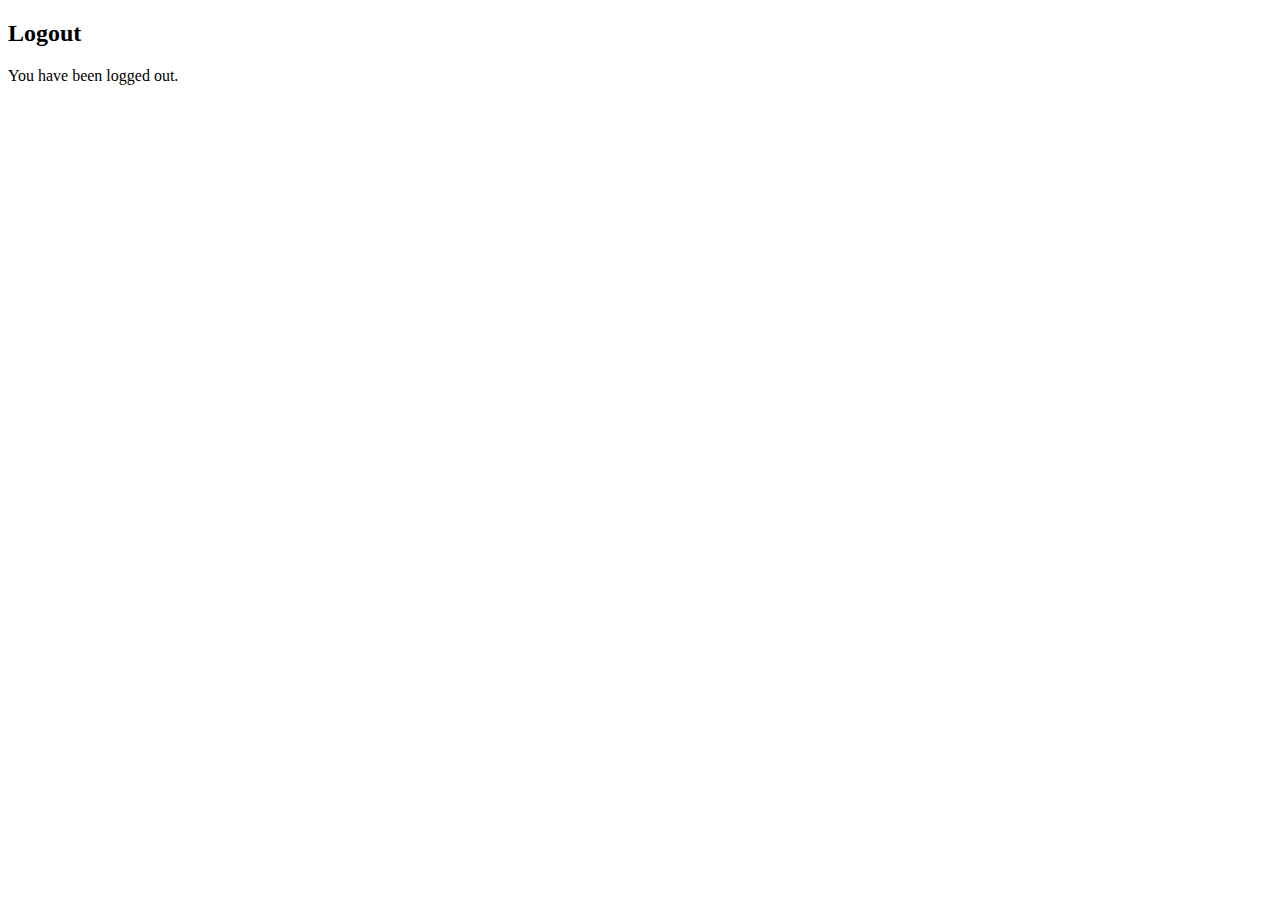
<file: myapp/templates/registration/password_change_form.html>
<!-- templates/registration/logout.html -->
<!DOCTYPE html>
<html lang="en">
<head>
    <meta charset="UTF-8">
    <title>Logout</title>
</head>
<body>
    <h2>Logout</h2>
    <p>You have been logged out.</p>
</body>
</html>
</file>
